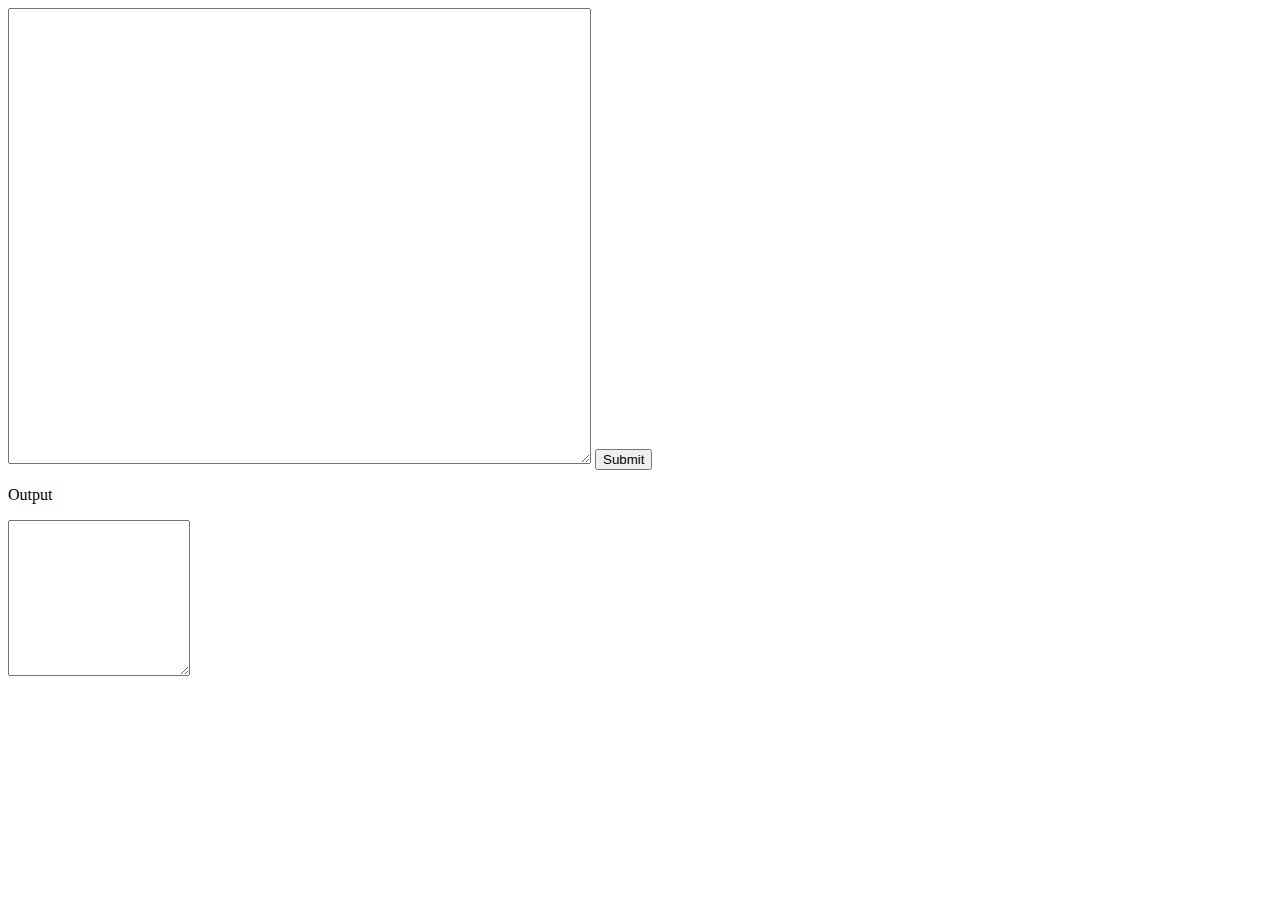
<file: template/index.html>
<!DOCTYPE html>
<html lang="en">
<head>
<title>Code Editior</title>
<script src="http://ajax.googleapis.com/ajax/libs/jquery/1.11.0/jquery.min.js"></script>
<script>
    function run(){
    $.ajax({
          data : {
             text : $('#text').val(),
                 },
             type : 'POST',
             url : '/result'
            })
        .done(function(data) {
          $('#output').text(data.output).show();
      });
      event.preventDefault();
}
</script>
</head>
<body>
    <textarea id="text" rows="30" cols="70"></textarea>
    <button class="submit" onclick="run()">Submit</button>
    <p>Output</p>
    <textarea id="output" rows="10" cols="20"></textarea>
</body>
</html>
</file>
